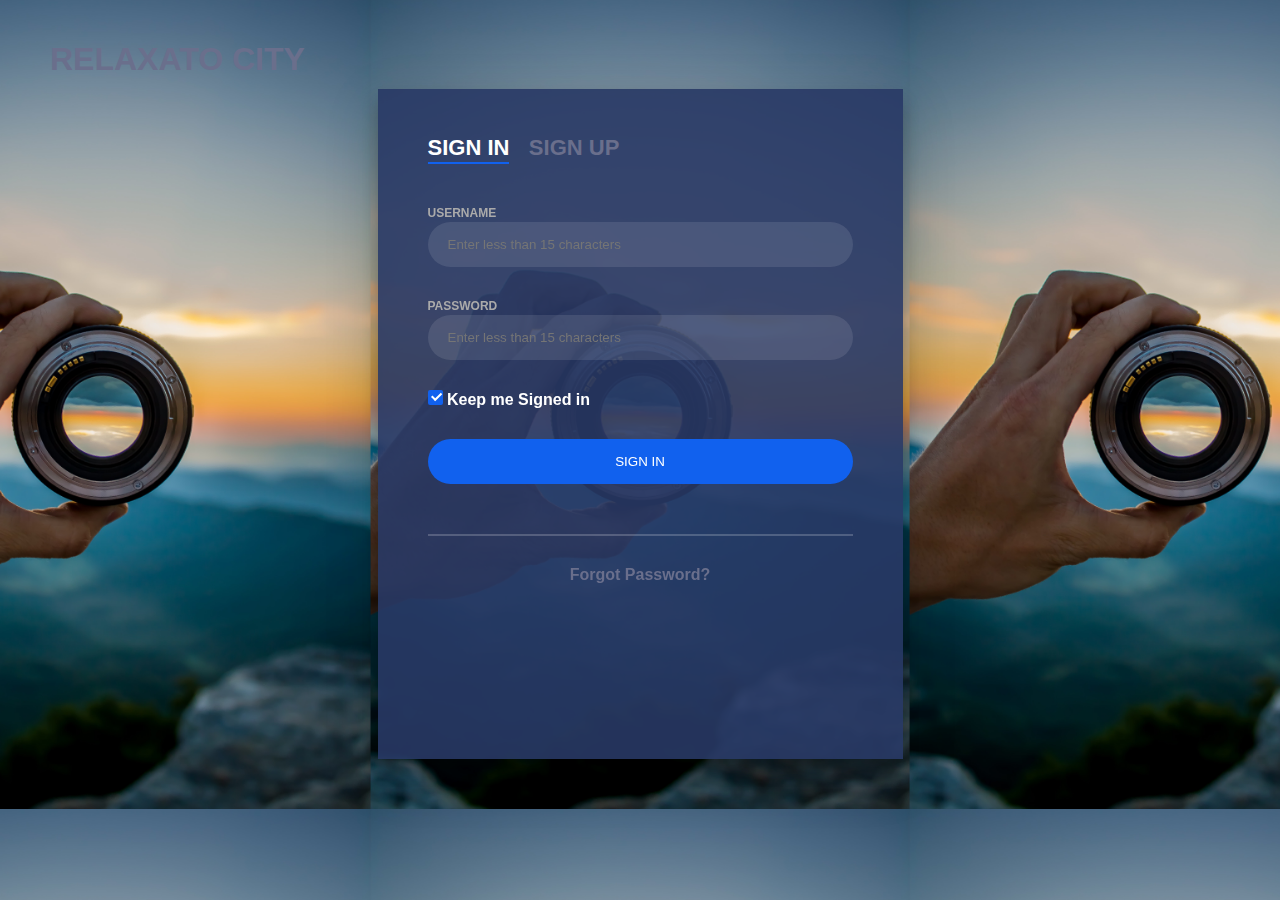
<file: index.html>
<!DOCTYPE html>
<html lang="en" >
<head>
  <meta charset="UTF-8">
  <title>Relaxato City</title>
<link rel="stylesheet" href="style.css">
<h1>RELAXATO CITY</h1>
</head>
<body>
 
<div class="login-wrap">

    <div class="login-html">
      
      <input id="tab-1" type="radio" name="tab" class="sign-in" checked><label for="tab-1" class="tab">Sign In</label>
      <input id="tab-2" type="radio" name="tab" class="sign-up"><label for="tab-2" class="tab">Sign Up</label>
      <div class="login-form">
        <div class="sign-in-htm">
          <div class="group">
            <label for="user" class="label" >Username</label>
            <input id="username" type="text" class="input" placeholder="Enter less than 15 characters">
          </div>
          <div class="group">
            <label for="pass" class="label">Password</label>
            <input id="password" type="password" class="input" data-type="password" placeholder="Enter less than 15 characters">
          </div>
          <div class="group">
            <input id="check" type="checkbox" class="check" checked>
            <label for="check"><span class="icon"></span> Keep me Signed in</label>
          </div>
          <div class="group">
            <input type="button" class="button" value="Sign In" id="sign-in" onclick="validate()">
          </div>
          <div class="hr"></div>
          <div class="foot-lnk">
            <a href="#">Forgot Password?</a>
          </div>
        </div>
        <div class="sign-up-htm">
          <div class="group">
            <label for="user" class="label">Username</label>
            <input id="user" type="text" class="input">
          </div>
          <div class="group">
            <label for="pass" class="label">Password</label>
            <input id="pass" type="password" class="input" data-type="password">
          </div>
          <div class="group">
            <label for="pass" class="label">Repeat Password</label>
            <input id="pass" type="password" class="input" data-type="password">
          </div>
          <div class="group">
            <label for="pass" class="label">Email Address</label>
            <input id="pass" type="text" class="input">
          </div>
          <div class="group">
            <input type="submit" class="button" value="Sign Up">
          </div>
          <div class="hr"></div>
          <div class="foot-lnk">
            <label for="tab-1">Already Member?</a>
          </div>
        </div>
      </div>
    </div>
  </div>
  <script src="./login.js"></script>
</body>
</html>
</file>
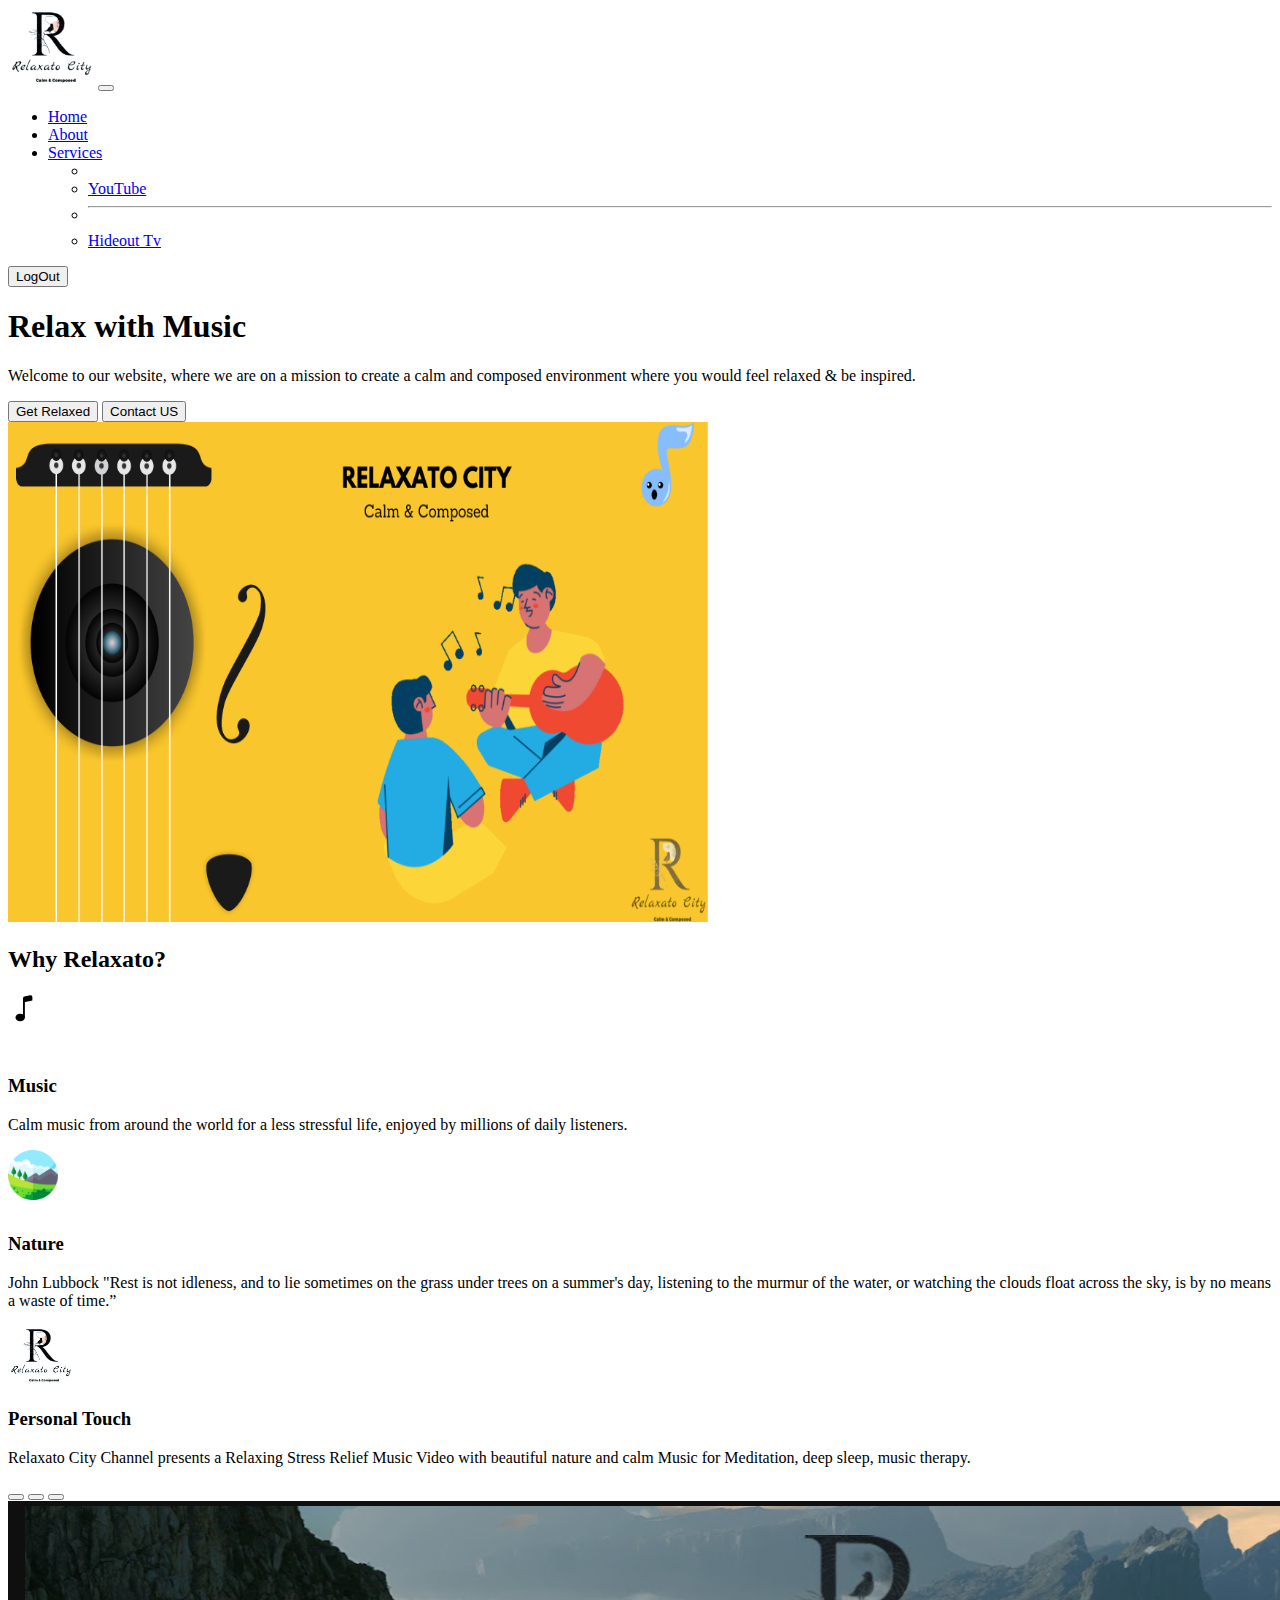
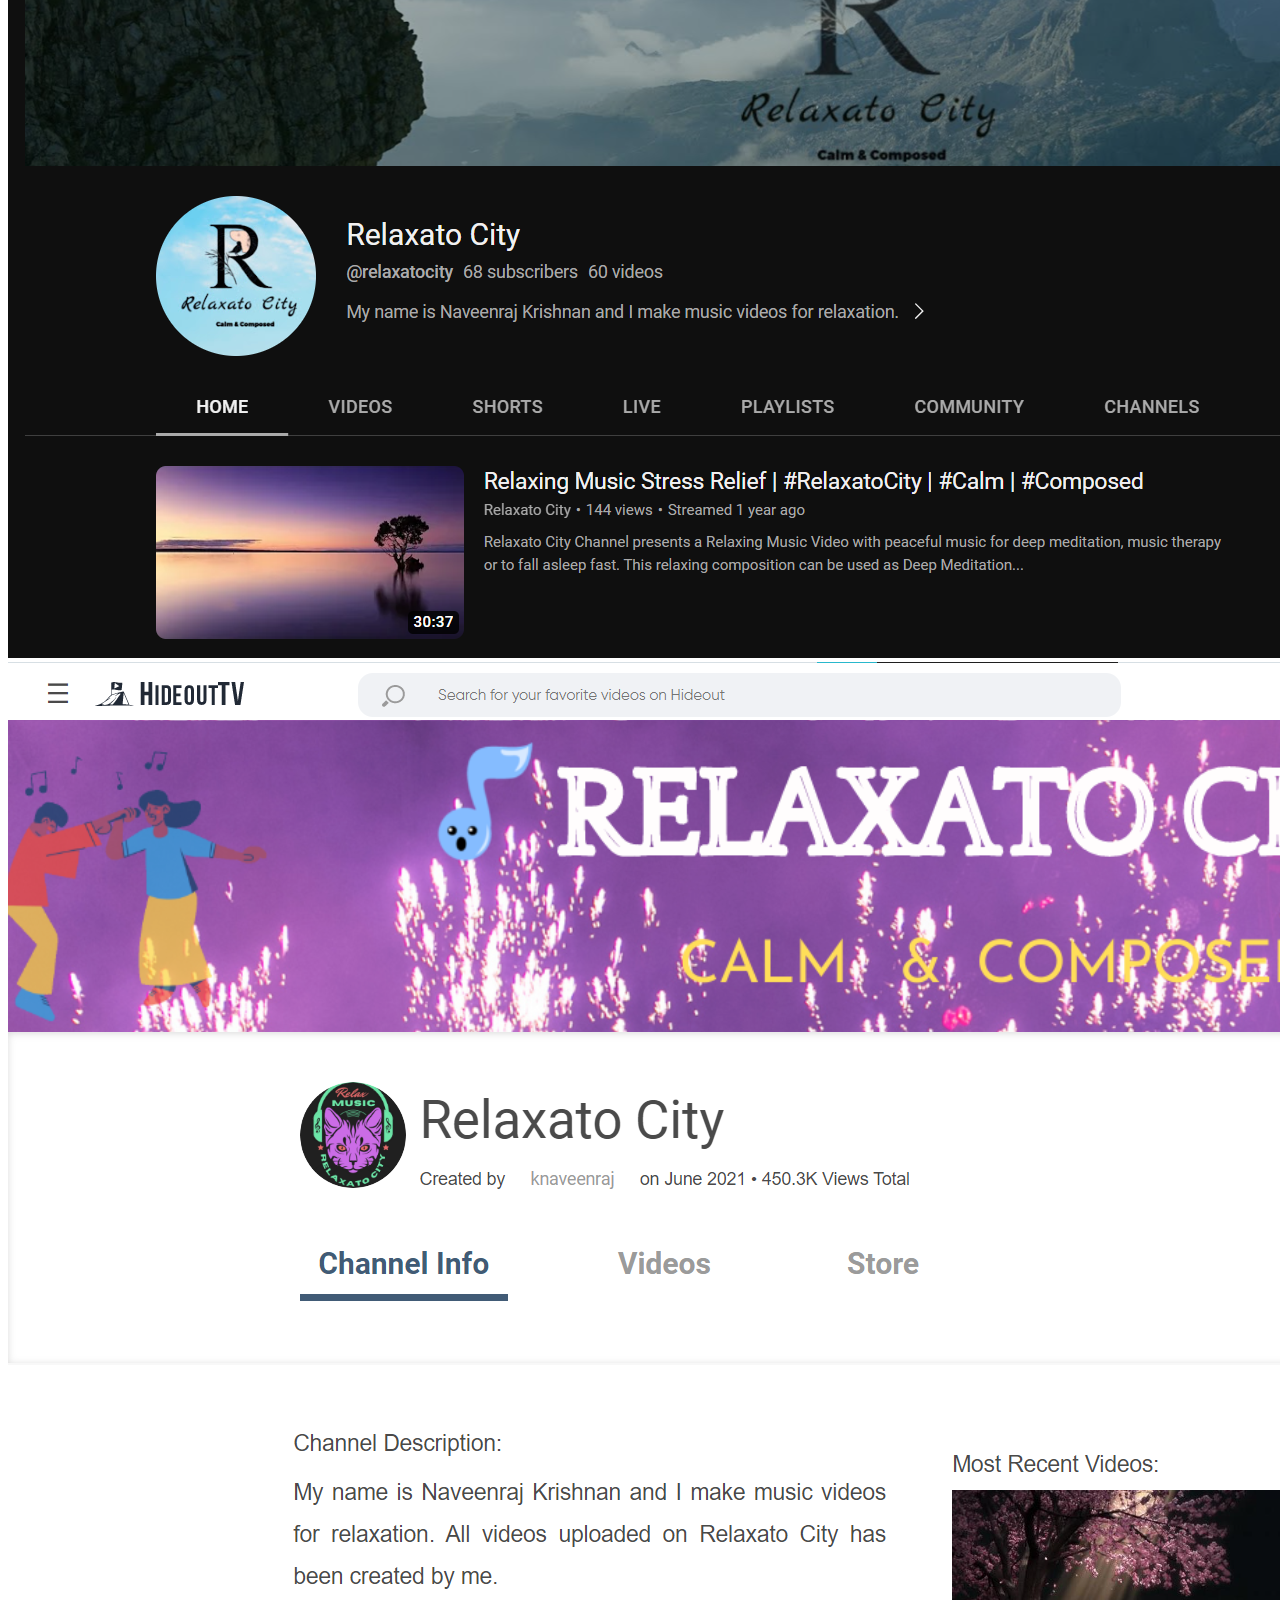
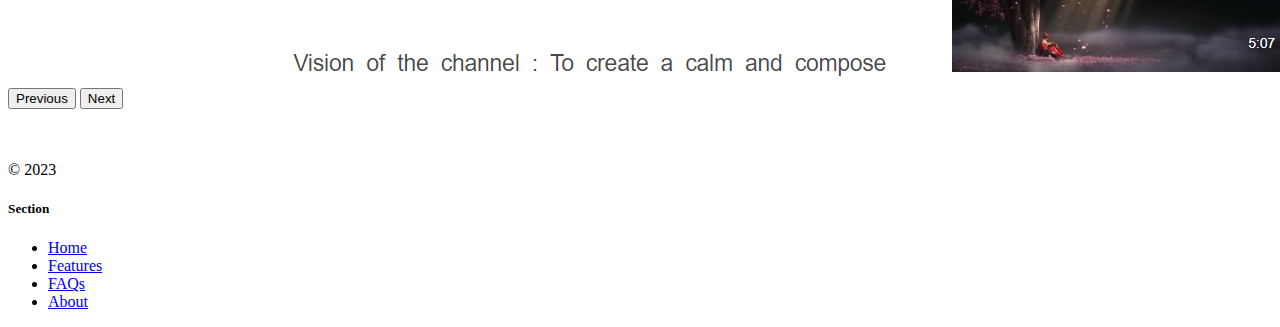
<file: home/home.html>
<!DOCTYPE html>
<html lang="en">

<head>
  <meta charset="UTF-8">
  <meta name="viewport" content="width=device-width, initial-scale=1.0">
  <title>Relaxato City</title>
  <link href="https://cdn.jsdelivr.net/npm/bootstrap@5.3.0-alpha2/dist/css/bootstrap.min.css" rel="stylesheet"
    integrity="sha384-aFq/bzH65dt+w6FI2ooMVUpc+21e0SRygnTpmBvdBgSdnuTN7QbdgL+OapgHtvPp" crossorigin="anonymous">
  <style>
.feature-icon {
    width: 4rem;
    height: 4rem;
    border-radius: 0.75rem;
}
  </style>
</head>

<body>

<nav class="navbar navbar-expand-lg bg-body-tertiary">
  <div class="container-fluid">
    <a class="navbar-brand" href="#"><img src="./My_Post__3_-removebg-preview.png" alt="Relaxato City" height="80"></a>
    <button class="navbar-toggler" type="button" data-bs-toggle="collapse" data-bs-target="#navbarSupportedContent" aria-controls="navbarSupportedContent" aria-expanded="false" aria-label="Toggle navigation">
      <span class="navbar-toggler-icon"></span>
    </button>
    <div class="collapse navbar-collapse" id="navbarSupportedContent">
      <ul class="navbar-nav me-auto mb-2 mb-lg-0">
        <li class="nav-item">
          <a class="nav-link active" aria-current="page" href="./home.html">Home</a>
        </li>
        <li class="nav-item">
          <a class="nav-link" href="https://www.youtube.com/@relaxatocity/about">About</a>
        </li>
        <li class="nav-item dropdown">
          <a class="nav-link dropdown-toggle" href="#" role="button" data-bs-toggle="dropdown" aria-expanded="false">
            Services
          </a>
          <ul class="dropdown-menu">
            <li><a class="dropdown-item" href="#"></a></li>
            <li><a class="dropdown-item" href="https://www.youtube.com/@relaxatocity">YouTube</a></li>
            <li><hr class="dropdown-divider"></li>
            <li><a class="dropdown-item" href="https://hideout.co/userchannel/knaveenraj?tab=videos">Hideout Tv</a></li>
          </ul>
        </li>

      </ul>
      <form class="d-flex" role="signout" >
      
        <button class="btn btn-outline-success" type="button" onclick="location.href='../index.html'">LogOut</button>
      </form>
    </div>
  </div>
</nav>

<div class="px-4 pt-5 my-5 text-center border-bottom">
  <h1 class="display-4 fw-bold text-body-emphasis">Relax with Music</h1>
  <div class="col-lg-6 mx-auto">
    <p class="lead mb-4">Welcome to our website, where we are on a mission to create a calm and composed environment where you would feel relaxed & be inspired.
    </p>
    <div class="d-grid gap-2 d-sm-flex justify-content-sm-center mb-5">
      <button  onclick="location.href='https://www.youtube.com/watch?v=4QfSd-YTqdA&list=PLp0vmtoah7NSFP0dZRepCMrSKLArK8gwD'" type="button" class="btn btn-primary btn-lg px-4 me-sm-3">Get Relaxed</button>
      <button onclick="location.href='https://www.youtube.com/@relaxatocity/about'" type="button" class="btn btn-outline-secondary btn-lg px-4">Contact US</button>
    </div>
  </div>
  <div class="overflow-hidden" style="max-height: 70vh;">
    <div class="container px-5">
      <img src="./Relaxato City.png" class="img-fluid border rounded-3 shadow-lg mb-4" alt="Example image" width="700" height="500" loading="lazy">
    </div>
  </div>
</div>

<div class="container px-4 py-5" id="featured-3">
  <h2 class="pb-2 border-bottom">Why Relaxato?</h2>
  <div class="row g-4 py-5 row-cols-1 row-cols-lg-3">
    <div class="feature col">
      <div class="feature-icon d-inline-flex align-items-center justify-content-center text-bg-primary bg-gradient fs-2 mb-3">
        <img src="./music-note.svg" alt="music" height="30">
      </div>
      <h3 class="fs-2">Music</h3>
      <p> Calm music from around the world for a less stressful life, enjoyed by millions of daily listeners.
      </p>
      
    </div>
    <div class="feature col">
      <div class="feature-icon d-inline-flex align-items-center justify-content-center text-bg-primary bg-gradient fs-2 mb-3">
        <img src="./savannah.png" alt="nature" height="50"/>      
      </div>
      <h3 class="fs-2">Nature</h3>
      <p>John Lubbock
        "Rest is not idleness, and to lie sometimes on the grass under trees on a summer's day, listening to the murmur of the water, or watching the clouds float across the sky, is by no means a waste of time.”
      </p>
     
    </div>
    <div class="feature col">
      <div class="feature-icon d-inline-flex align-items-center justify-content-center text-bg-primary bg-gradient fs-2 mb-3">
        <img src="./My_Post__3_-removebg-preview.png" alt="relaxato city logo" height="60"/>
      </div>
      <h3 class="fs-2">Personal Touch</h3>
      <p>Relaxato City Channel presents a Relaxing Stress Relief Music Video with beautiful 
        nature and calm Music for Meditation, deep sleep, music therapy. 
    </p>
     
    </div>
  </div>
</div>

<div class="container">
  <div id="carouselExampleIndicators" class="carousel slide">
    <div class="carousel-indicators">
      <button type="button" data-bs-target="#carouselExampleIndicators" data-bs-slide-to="0" class="active" aria-current="true" aria-label="Slide 1"></button>
      <button type="button" data-bs-target="#carouselExampleIndicators" data-bs-slide-to="1" aria-label="Slide 2"></button>
      <button type="button" data-bs-target="#carouselExampleIndicators" data-bs-slide-to="2" aria-label="Slide 3"></button>
    </div>
    <div class="carousel-inner">
      <div class="carousel-item active">
        <img src="./youtube.png" class="d-block w-100" alt="youtube">
      </div>
      <div class="carousel-item active">
        <img src="./hideouttv.png" class="d-block w-100" alt="hideout tv">
      </div>
    
    </div>
    <button class="carousel-control-prev" type="button" data-bs-target="#carouselExampleIndicators" data-bs-slide="prev">
      <span class="carousel-control-prev-icon" aria-hidden="true"></span>
      <span class="visually-hidden">Previous</span>
    </button>
    <button class="carousel-control-next" type="button" data-bs-target="#carouselExampleIndicators" data-bs-slide="next">
      <span class="carousel-control-next-icon" aria-hidden="true"></span>
      <span class="visually-hidden">Next</span>
    </button>
  </div>
</div>

<div class="container">
  <footer class="row row-cols-1 row-cols-sm-2 row-cols-md-5 py-5 my-5 border-top">
    <div class="col mb-3">
      <a href="/" class="d-flex align-items-center mb-3 link-body-emphasis text-decoration-none">
        <svg class="bi me-2" width="40" height="32">
          <use xlink:href="#bootstrap"></use>
        </svg>
      </a>
      <p class="text-body-secondary">© 2023</p>
    </div>


    <div class="col mb-3">
      <h5>Section</h5>
      <ul class="nav flex-column">
        <li class="nav-item mb-2"><a href="./home.html" class="nav-link p-0 text-body-secondary">Home</a></li>
        <li class="nav-item mb-2"><a href="#" class="nav-link p-0 text-body-secondary">Features</a></li>
      
        <li class="nav-item mb-2"><a href="#" class="nav-link p-0 text-body-secondary">FAQs</a></li>
        <li class="nav-item mb-2"><a href="#" class="nav-link p-0 text-body-secondary">About</a></li>
      </ul>
    </div>



  </footer>
</div>

<script src="https://cdn.jsdelivr.net/npm/bootstrap@5.3.0-alpha3/dist/js/bootstrap.bundle.min.js" integrity="sha384-ENjdO4Dr2bkBIFxQpeoTz1HIcje39Wm4jDKdf19U8gI4ddQ3GYNS7NTKfAdVQSZe" crossorigin="anonymous"></script>

</body>


</html>
</file>
<file: style.css>
body{
  margin:50px;
  color:#6a6f8c;
  background:url(./pexels-cody-king-1208074.jpg) ;
  background-size:contain;
  background-position-x: center;
  font:600 16px/18px 'Open Sans',sans-serif;
  
}
*,:after,:before{box-sizing:border-box}
.clearfix:after,.clearfix:before{content:'';display:table}
.clearfix:after{clear:both;display:block}
a{color:inherit;text-decoration:none}

.login-wrap{
  width:100%;
  margin:auto;
  max-width:525px;
  min-height:670px;
  position:relative;
  
  box-shadow:0 12px 15px 0 rgba(0,0,0,.24),0 17px 50px 0 rgba(0,0,0,.19);
}
.login-html{
  width:100%;
  height:100%;
  position:absolute;
  padding:50px 50px 50px 50px;
  background:rgba(40,57,101,.9);
}

.login-html .sign-in-htm,
.login-html .sign-up-htm{
  top:0;
  left:0;
  right:0;
  bottom:0;
  position:absolute;
  transform:rotateY(180deg);
  backface-visibility:hidden;
  transition:all .4s linear;
}
.login-html .sign-in,
.login-html .sign-up,
.login-form .group .check{
  display:none;
}
.login-html .tab,
.login-form .group .label,
.login-form .group .button{
  text-transform:uppercase;
}
.login-html .tab{
  font-size:22px;
  margin-right:15px;
  padding-bottom:5px;
  margin:0 15px 10px 0;
  display:inline-block;
  border-bottom:2px solid transparent;
}
.login-html .sign-in:checked + .tab,
.login-html .sign-up:checked + .tab{
  color:#fff;
  border-color:#1161ee;
}
.login-form{
  min-height:345px;
  position:relative;
  perspective: 1000px;
  transform-style:preserve-3d;
}
.login-form .group{
  margin-top: 30px;
  margin-bottom:30px;
}
.login-form .group .label,
.login-form .group .input,
.login-form .group .button{
  width:100%;
  color:#fff;
  display:block;
  
}
.login-form .group .input,
.login-form .group .button{
  border:none;
  padding:15px 20px;
  border-radius:25px;
  background:rgba(255,255,255,.1);
}
.login-form .group input[data-type="password"]{
  input-security:circle;
  -webkit-text-security:circle;
}
.login-form .group .label{
  color:#aaa;
  font-size:12px;
}
.login-form .group .button{
  background:#1161ee;
}
.login-form .group label .icon{
  width:15px;
  height:15px;
  border-radius:2px;
  position:relative;
  display:inline-block;
  background:rgba(255,255,255,.1);
}
.login-form .group label .icon:before,
.login-form .group label .icon:after{
  content:'';
  width:10px;
  height:2px;
  background:#fff;
  position:absolute;
  transition:all .2s ease-in-out 0s;
}
.login-form .group label .icon:before{
  left:3px;
  width:5px;
  bottom:6px;
  transform:scale(0) rotate(0);
}
.login-form .group label .icon:after{
  top:6px;
  right:0;
  transform:scale(0) rotate(0);
}
.login-form .group .check:checked + label{
  color:#fff;
}
.login-form .group .check:checked + label .icon{
  background:#1161ee;
}
.login-form .group .check:checked + label .icon:before{
  transform:scale(1) rotate(45deg);
}
.login-form .group .check:checked + label .icon:after{
  transform:scale(1) rotate(-45deg);
}
.login-html .sign-in:checked + .tab + .sign-up + .tab + .login-form .sign-in-htm{
  transform:rotate(0);
}
.login-html .sign-up:checked + .tab + .login-form .sign-up-htm{
  transform:rotate(0);
}

.hr{
  height:2px;
  margin:50px 0 30px 0;
  background:rgba(255,255,255,.2);
}
.foot-lnk{
  text-align:center;
}
</file>
